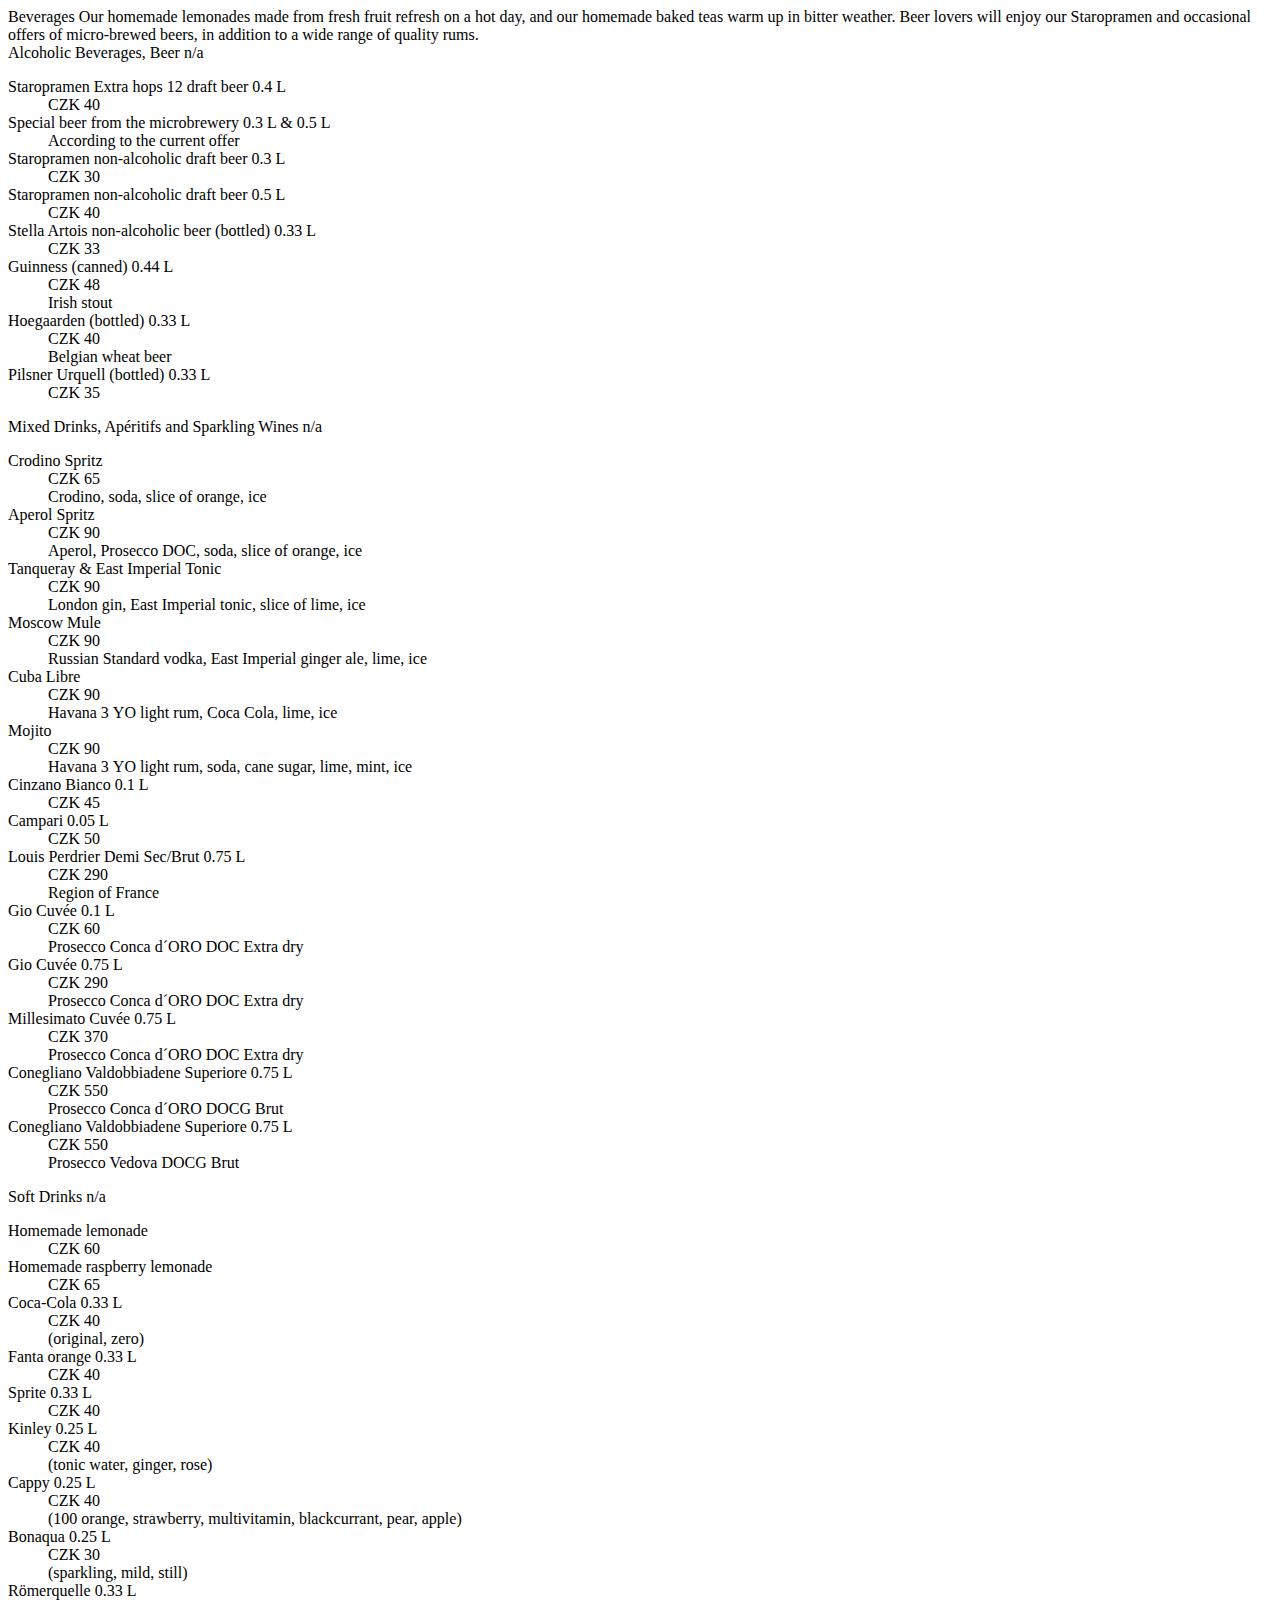
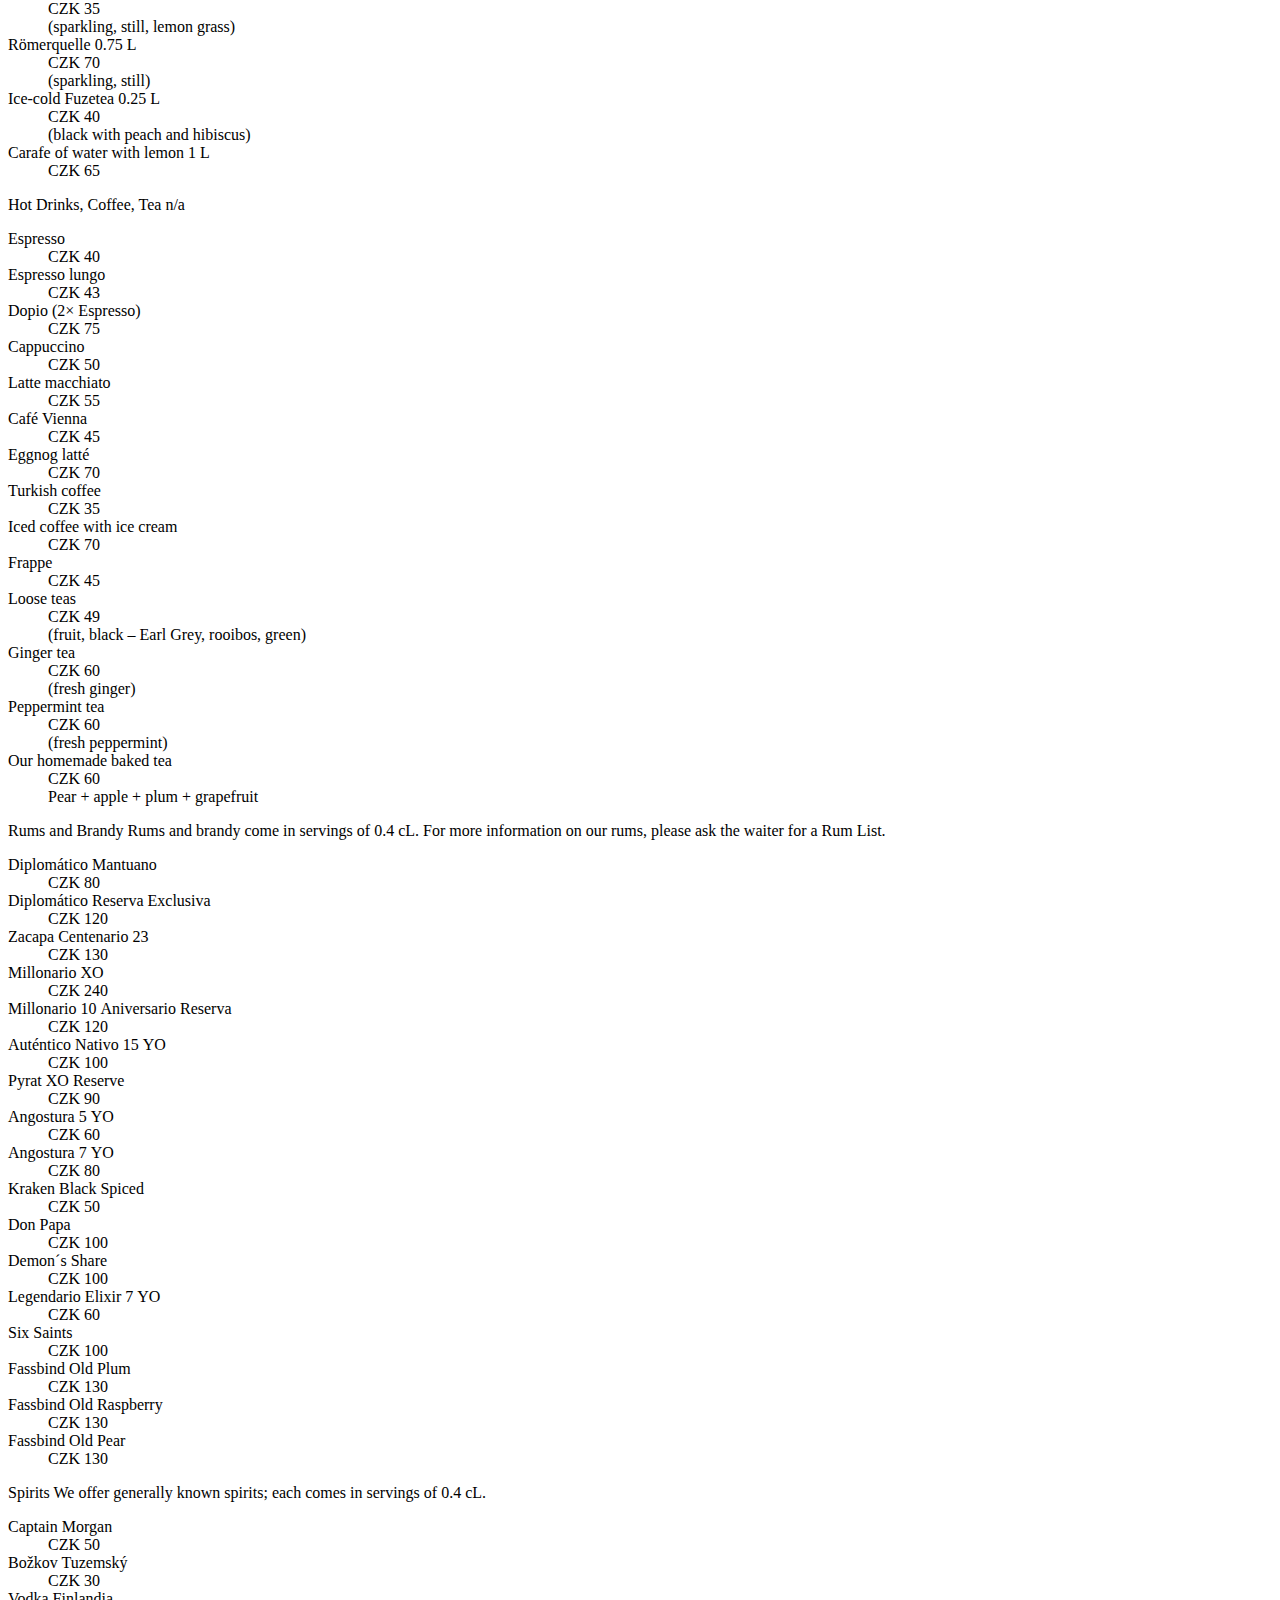
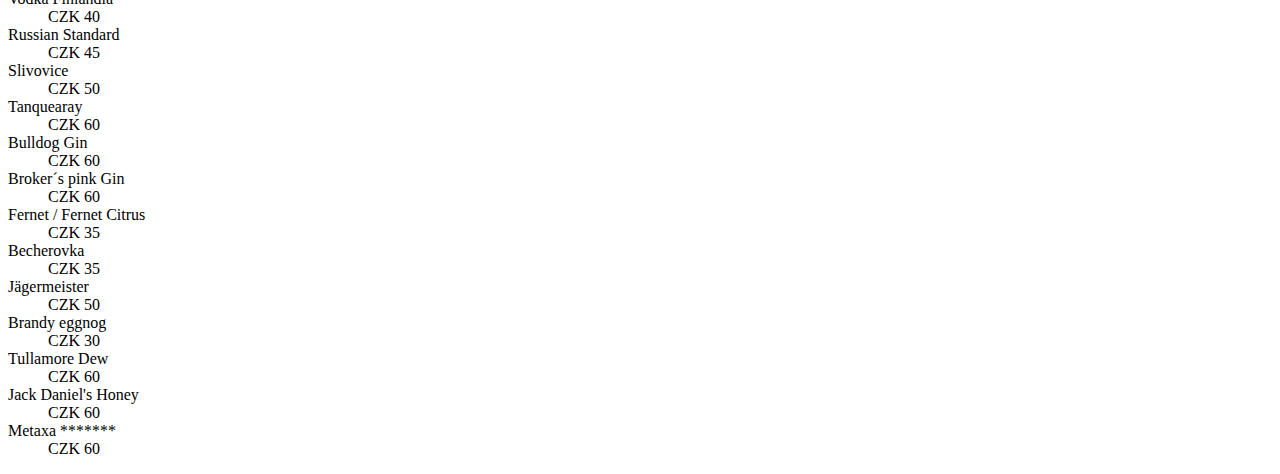
<file: napojovy_listek.html>
<?xml version="1.0" encoding="utf-8"?>
<body xml:lang="en" ns="https://en.steakgrill.cz">
  <h id="beverages" author="Internet Guru" ctime="2018-03-28" data-alternate-cs="https://www.steakgrill.cz/napojovy_listek">Beverages</h>
  <desc>Our homemade lemonades made from fresh fruit refresh on a hot day, and our homemade baked teas warm up in bitter weather. Beer lovers will enjoy our Staropramen and occasional offers of micro-brewed beers, in addition to a wide range of quality rums.</desc>
  <section class="contenttoc">
    <h id="alcoholic" title="Alcoholic Beverages, Beer…">Alcoholic Beverages, Beer</h>
    <desc>n/a</desc>
      <dl class="meal meal-oneline">
      <dt>Staropramen Extra hops 12&#160;draft beer <span>0.4&#160;L</span></dt>
      <dd class="price">CZK 40</dd>
      <dt>Special beer from the microbrewery <span>0.3&#160;L &amp; 0.5&#160;L</span></dt>
      <dd>According to the current offer</dd>
      <dt>Staropramen non-alcoholic draft beer <span>0.3&#160;L</span></dt>
      <dd class="price">CZK 30</dd>
      <dt>Staropramen non-alcoholic draft beer <span>0.5&#160;L</span></dt>
      <dd class="price">CZK 40</dd>
      <dt>Stella Artois non-alcoholic beer (bottled) <span>0.33&#160;L</span></dt>
      <dd class="price">CZK 33</dd>
      <dt>Guinness (canned) <span>0.44&#160;L</span></dt>
      <dd class="price">CZK 48</dd>
      <dd>Irish stout</dd>
      <dt>Hoegaarden (bottled) <span>0.33&#160;L</span></dt>
      <dd class="price">CZK 40</dd>
      <dd>Belgian wheat beer</dd>
      <dt>Pilsner Urquell (bottled) <span>0.33&#160;L</span></dt>
      <dd class="price">CZK 35</dd>
    </dl>
    <dl><dt/><dd/></dl>
    
    <h id="mixed" class="break" title="Mixed Drinks, Apéritifs and Sparkling Wines…">Mixed Drinks, Apéritifs and Sparkling Wines</h>
    <desc>n/a</desc>
    <dl class="meal meal-oneline">
      <dt>Crodino Spritz</dt>
      <dd class="price">CZK 65</dd>
      <dd>Crodino, soda, slice of orange, ice</dd>
      <dt>Aperol Spritz</dt>
      <dd class="price">CZK 90</dd>
      <dd>Aperol, Prosecco DOC, soda, slice of orange, ice</dd>
      <dt>Tanqueray &amp; East Imperial Tonic</dt>
      <dd class="price">CZK 90</dd>
      <dd>London gin, East Imperial tonic, slice of lime, ice</dd>
      <dt>Moscow Mule</dt>
      <dd class="price">CZK 90</dd>
      <dd>Russian Standard vodka, East Imperial ginger ale, lime, ice</dd>
      <dt>Cuba Libre</dt>
      <dd class="price">CZK 90</dd>
      <dd>Havana 3&#160;YO light rum, Coca Cola, lime, ice</dd>
      <dt>Mojito</dt>
      <dd class="price">CZK 90</dd>
      <dd>Havana 3&#160;YO light rum, soda, cane sugar, lime, mint, ice</dd>
      <dt>Cinzano Bianco <span>0.1&#160;L</span></dt>
      <dd class="price">CZK 45</dd>
      <dt>Campari <span>0.05&#160;L</span></dt>
      <dd class="price">CZK 50</dd>
      <dt>Louis Perdrier Demi Sec/Brut <span>0.75&#160;L</span></dt>
      <dd class="price">CZK 290</dd>
      <dd>Region of France</dd>
      <dt>Gio Cuvée <span>0.1&#160;L</span></dt>
      <dd class="price">CZK 60</dd>      
      <dd>Prosecco Conca d´ORO <a var="definition-doc">DOC</a> Extra dry</dd>
      <dt>Gio Cuvée <span>0.75&#160;L</span></dt>
      <dd class="price">CZK 290</dd>      
      <dd>Prosecco Conca d´ORO <a var="definition-doc">DOC</a> Extra dry</dd>
      <dt>Millesimato Cuvée <span>0.75&#160;L</span></dt>
      <dd class="price">CZK 370</dd>      
      <dd>Prosecco Conca d´ORO <a var="definition-doc">DOC</a> Extra dry</dd>
      <dt>Conegliano Valdobbiadene Superiore <span>0.75&#160;L</span></dt>
      <dd class="price">CZK 550</dd>      
      <dd>Prosecco Conca d´ORO <a var="definition-docg">DOCG</a> Brut</dd>
      <dt>Conegliano Valdobbiadene Superiore <span>0.75&#160;L</span></dt>
      <dd class="price">CZK 550</dd>
      <dd>Prosecco Vedova <a var="definition-docg">DOCG</a> Brut</dd>
    </dl>
    <dl><dt/><dd/></dl>

    <h id="soft_drinks" class="break" title="Soft Drinks…">Soft Drinks</h>
    <desc>n/a</desc>
    <dl class="meal meal-oneline">
      <dt>Homemade lemonade</dt>
      <dd class="price">CZK 60</dd>
      <dt>Homemade raspberry lemonade</dt>
      <dd class="price">CZK 65</dd>
      <dt>Coca-Cola <span>0.33&#160;L</span></dt>
      <dd class="price">CZK 40</dd>
      <dd>(original, zero)</dd>
      <dt>Fanta orange <span>0.33&#160;L</span></dt>
      <dd class="price">CZK 40</dd>
      <dt>Sprite <span>0.33&#160;L</span></dt>
      <dd class="price">CZK 40</dd>
      <dt>Kinley <span>0.25&#160;L</span></dt>
      <dd class="price">CZK 40</dd>
      <dd>(tonic water, ginger, rose)</dd>
      <dt>Cappy <span>0.25&#160;L</span></dt>
      <dd class="price">CZK 40</dd>
      <dd>(100&#160;orange, strawberry, multivitamin, blackcurrant, pear, apple)</dd>
      <dt>Bonaqua <span>0.25&#160;L</span></dt>
      <dd class="price">CZK 30</dd>
      <dd>(sparkling, mild, still)</dd>
<!--       <dt>Red Bull <span>0.25&#160;L</span></dt> -->
<!--       <dd class="price">CZK 60</dd> -->
      <dt>Römerquelle <span>0.33&#160;L</span></dt>
      <dd class="price">CZK 35</dd>
      <dd>(sparkling, still, lemon grass)</dd>
      <dt>Römerquelle <span>0.75&#160;L</span></dt>
      <dd class="price">CZK 70</dd>
      <dd>(sparkling, still)</dd>
      <dt>Ice-cold Fuzetea <span>0.25&#160;L</span></dt>
      <dd class="price">CZK 40</dd>
      <dd>(black with peach and hibiscus)</dd>
      <dt>Carafe of water with lemon <span>1&#160;L</span></dt>
      <dd class="price">CZK 65</dd>
    </dl>

    <h id="hot_drinks" class="break" title="Hot Drinks, Coffee, Tea…">Hot Drinks, Coffee, Tea</h>
    <desc>n/a</desc>
    <dl class="meal meal-oneline">
      <dt>Espresso</dt>
      <dd class="price">CZK 40</dd>
      <dt>Espresso lungo</dt>
      <dd class="price">CZK 43</dd>
      <dt>Dopio (2× Espresso)</dt>
      <dd class="price">CZK 75</dd>
      <dt>Cappuccino</dt>
      <dd class="price">CZK 50</dd>
      <dt>Latte macchiato</dt>
      <dd class="price">CZK 55</dd>
      <dt>Café Vienna</dt>
      <dd class="price">CZK 45</dd>
      <dt>Eggnog latté</dt>
      <dd class="price">CZK 70</dd>
      <dt>Turkish coffee</dt>
      <dd class="price">CZK 35</dd>
      <dt>Iced coffee with ice cream</dt>
      <dd class="price">CZK 70</dd>
      <dt>Frappe</dt>
      <dd class="price">CZK 45</dd>
      <dt>Loose teas</dt>
      <dd class="price">CZK 49</dd>
      <dd>(fruit, black – Earl Grey, rooibos, green)</dd>
      <dt>Ginger tea</dt>
      <dd class="price">CZK 60</dd>
      <dd>(fresh ginger)</dd>
      <dt>Peppermint tea</dt>
      <dd class="price">CZK 60</dd>
      <dd>(fresh peppermint)</dd>
      <dt>Our homemade baked tea</dt>
      <dd class="price">CZK 60</dd>
      <dd>Pear + apple + plum + grapefruit</dd>
    </dl>

    <h id="rums" class="break">Rums and Brandy</h>
    <desc>Rums and brandy come in servings of 0.4&#160;cL. For more information on our rums, please ask the waiter for a Rum List.</desc>
    <dl class="meal meal-oneline">
      <dt>Diplomático Mantuano</dt>
      <dd class="price">CZK 80</dd>
      <dt>Diplomático Reserva Exclusiva</dt>
      <dd class="price">CZK 120</dd>
      <dt>Zacapa Centenario 23</dt>
      <dd class="price">CZK 130</dd>
      <dt>Millonario XO</dt>
      <dd class="price">CZK 240</dd>
      <dt>Millonario 10&#160;Aniversario Reserva</dt>
      <dd class="price">CZK 120</dd>
      <dt>Auténtico Nativo 15&#160;YO</dt>
      <dd class="price">CZK 100</dd>
      <dt>Pyrat XO Reserve</dt>
      <dd class="price">CZK 90</dd>
      <dt>Angostura 5&#160;YO</dt>
      <dd class="price">CZK 60</dd>
      <dt>Angostura 7&#160;YO</dt>
      <dd class="price">CZK 80</dd>
      <dt>Kraken Black Spiced</dt>
      <dd class="price">CZK 50</dd>
      <dt>Don Papa</dt>
      <dd class="price">CZK 100</dd>
      <dt>Demon´s Share </dt>
      <dd class="price">CZK 100</dd>  
      <dt>Legendario Elixir 7&#160;YO</dt>
      <dd class="price">CZK 60</dd>
      <dt>Six Saints</dt>
      <dd class="price">CZK 100</dd>
      <dt>Fassbind Old Plum</dt>
      <dd class="price">CZK 130</dd>
      <dt>Fassbind Old Raspberry</dt>
      <dd class="price">CZK 130</dd>
      <dt>Fassbind Old Pear</dt>
      <dd class="price">CZK 130</dd>
    </dl>

    <h id="spirits" class="break" title="Spirits">Spirits</h>
    <desc>We offer generally known spirits; each comes in servings of 0.4&#160;cL.</desc>
    <dl class="meal meal-oneline">
      <dt>Captain Morgan</dt>
      <dd class="price">CZK 50</dd>
      <dt>Božkov Tuzemský</dt>
      <dd class="price">CZK 30</dd>
      <dt>Vodka Finlandia</dt>
      <dd class="price">CZK 40</dd>
      <dt>Russian Standard</dt>
      <dd class="price">CZK 45</dd>
      <dt>Slivovice</dt>
      <dd class="price">CZK 50</dd>
      <dt>Tanquearay</dt>
      <dd class="price">CZK 60</dd>
      <dt>Bulldog Gin</dt>
      <dd class="price">CZK 60</dd>
      <dt>Broker´s pink Gin</dt>
      <dd class="price">CZK 60</dd>
      <dt>Fernet / Fernet Citrus</dt>
      <dd class="price">CZK 35</dd>
      <dt>Becherovka</dt>
      <dd class="price">CZK 35</dd>
      <dt>Jägermeister</dt>
      <dd class="price">CZK 50</dd>
      <dt>Brandy eggnog</dt>
      <dd class="price">CZK 30</dd>
      <dt>Tullamore Dew</dt>
      <dd class="price">CZK 60</dd>
      <dt>Jack Daniel's Honey</dt>
      <dd class="price">CZK 60</dd>
      <dt>Metaxa *******</dt>
      <dd class="price">CZK 60</dd>
    </dl>
  </section>
</body>
</file>
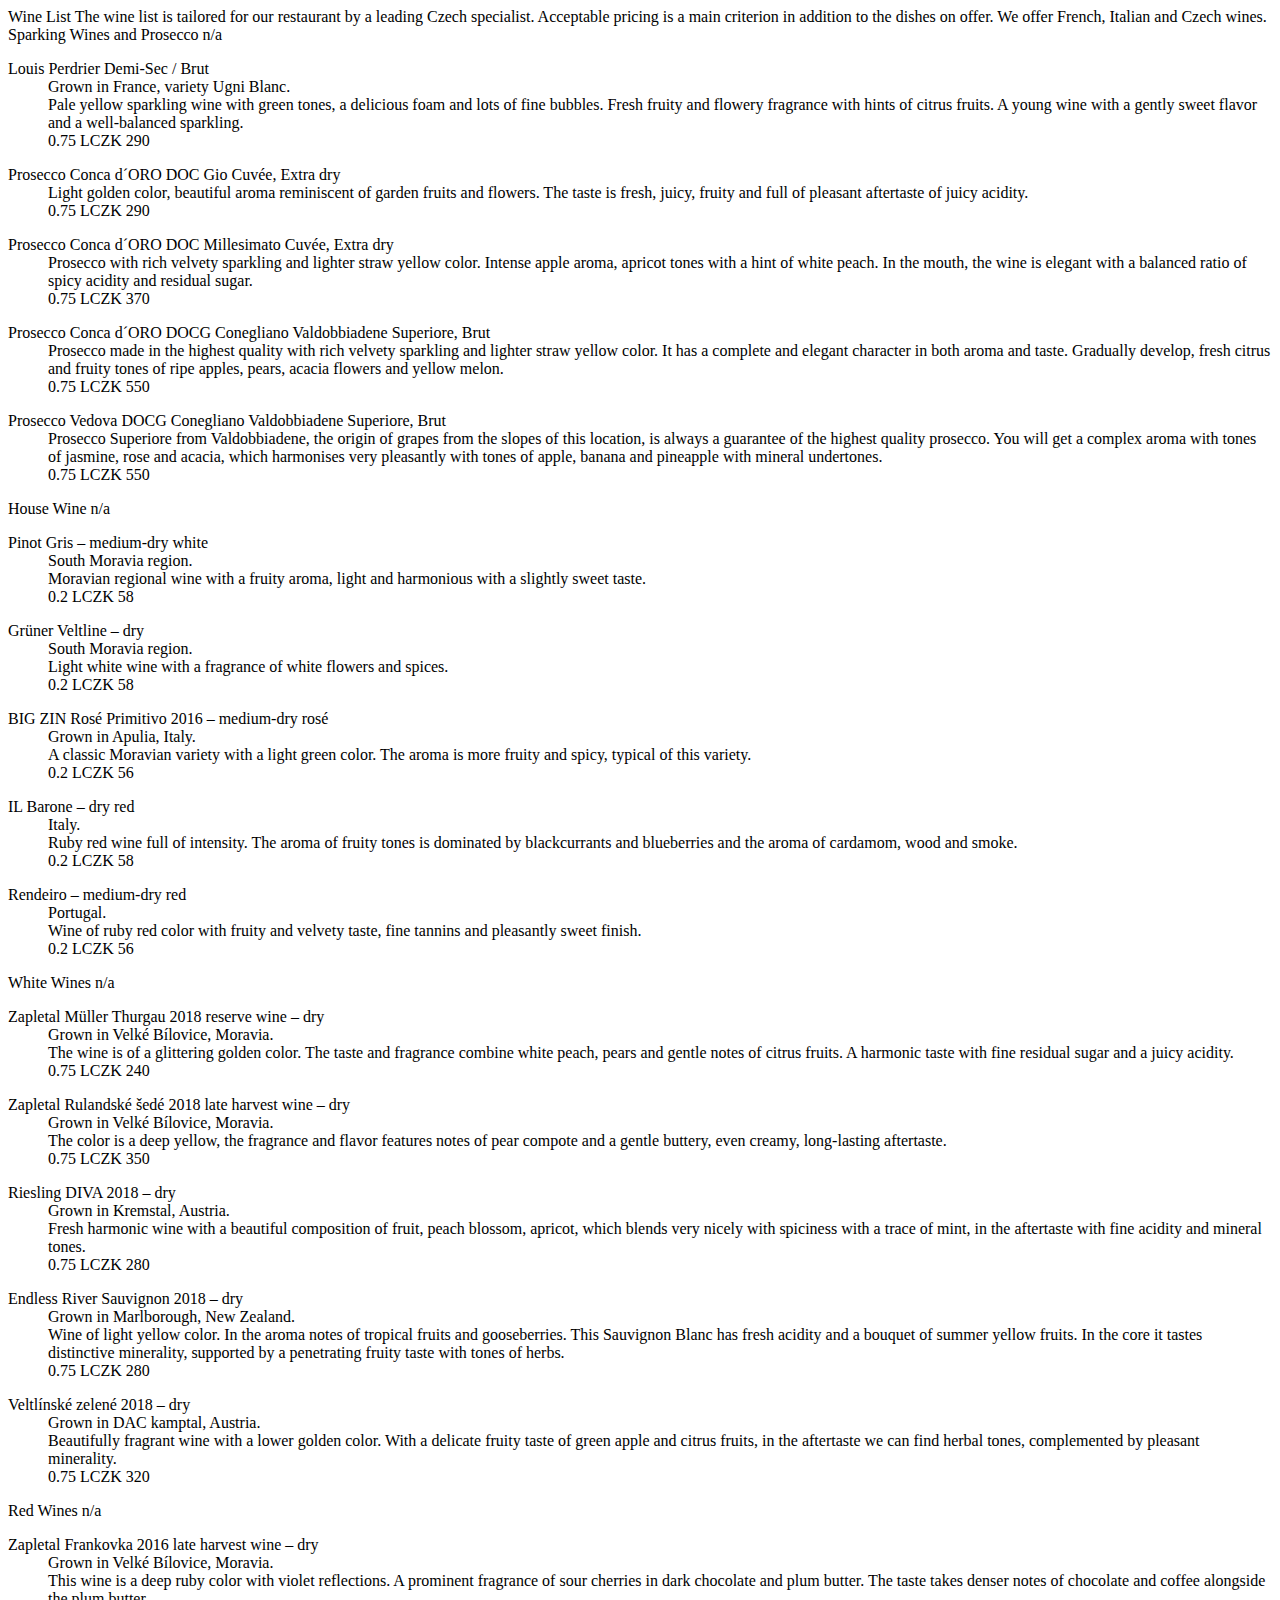
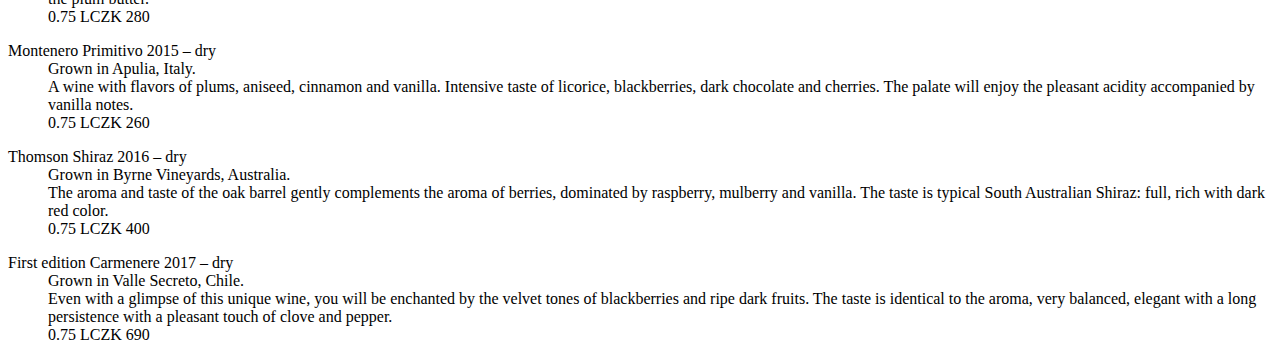
<file: vinny_listek.html>
<?xml version="1.0" encoding="utf-8"?>
<body xml:lang="en" ns="https://en.steakgrill.cz">
  <h id="wine_list" author="Internet Guru" ctime="2018-03-28" data-alternate-cs="https://www.steakgrill.cz/vinny_listek">Wine List</h>
  <desc class="description noprint">The wine list is tailored for our restaurant by a leading Czech specialist. Acceptable pricing is a main criterion in addition to the dishes on offer. We offer French, Italian and Czech wines.</desc>
  <section class="contenttoc">
    <h id="sparkling_wines_and_prosecco" title="Sparking Wines and Prosecco…">Sparking Wines and Prosecco</h>
    <desc>n/a</desc>
    <dl class="meal">
      <dt>Louis Perdrier Demi-Sec / Brut</dt>
      <dd>Grown in France, variety Ugni Blanc.</dd>
      <dd>Pale yellow sparkling wine with green tones, a delicious foam and lots of fine bubbles. Fresh fruity and flowery fragrance with hints of citrus fruits. A young wine with a gently sweet flavor and a well-balanced sparkling.</dd>
      <dd class="price"><span><span>0.75&#160;L</span><span>CZK 290</span></span></dd>
    </dl>
  
    <dl class="meal">
      <dt>Prosecco Conca d´ORO <a var="definition-doc">DOC</a> Gio Cuvée, Extra dry</dt>
      <dd>Light golden color, beautiful aroma reminiscent of garden fruits and flowers. The taste is fresh, juicy, fruity and full of pleasant aftertaste of juicy acidity.</dd>
      <dd class="price">
        <span><span>0.75&#160;L</span><span>CZK 290</span></span>
      </dd>
    </dl>

    <dl class="meal">
      <dt>Prosecco Conca d´ORO <a var="definition-doc">DOC</a> Millesimato Cuvée, Extra dry</dt>
      <dd>Prosecco with rich velvety sparkling and lighter straw yellow color. Intense apple aroma, apricot tones with a hint of white peach. In the mouth, the wine is elegant with a balanced ratio of spicy acidity and residual sugar.</dd>
      <dd class="price">
        <span><span>0.75&#160;L</span><span>CZK 370</span></span>
      </dd>
    </dl>

    <dl class="meal">
      <dt>Prosecco Conca d´ORO <a var="definition-docg">DOCG</a> Conegliano Valdobbiadene Superiore, Brut</dt>
      <dd>Prosecco made in the highest quality with rich velvety sparkling and lighter straw yellow color. It has a complete and elegant character in both aroma and taste. Gradually develop, fresh citrus and fruity tones of ripe apples, pears, acacia flowers and yellow melon.</dd>
      <dd class="price multiple">
        <span><span>0.75&#160;L</span><span>CZK 550</span></span>
      </dd>
    </dl>
    <dl class="meal">
      <dt>Prosecco Vedova <a var="definition-docg">DOCG</a> Conegliano Valdobbiadene Superiore, Brut</dt>
      <dd>Prosecco Superiore from Valdobbiadene, the origin of grapes from the slopes of this location, is always a guarantee of the highest quality prosecco. You will get a complex aroma with tones of jasmine, rose and acacia, which harmonises very pleasantly with tones of apple, banana and pineapple with mineral undertones.</dd>
      <dd class="price multiple">
        <span><span>0.75&#160;L</span><span>CZK 550</span></span>
      </dd>
    </dl>

    <h id="house_wine" class="break" title="House Wine…">House Wine</h>
    <desc>n/a</desc>
    <dl class="meal">
      <dt>Pinot Gris – medium-dry white</dt>
      <dd>South Moravia region.</dd>
      <dd>Moravian regional wine with a fruity aroma, light and harmonious with a slightly sweet taste.</dd>
      <dd class="price"><span><span>0.2&#160;L</span><span>CZK 58</span></span></dd>
    </dl>
    <dl class="meal">
      <dt>Grüner Veltline – dry</dt>
      <dd>South Moravia region.</dd>
      <dd>Light white wine with a fragrance of white flowers and spices.</dd>
      <dd class="price"><span><span>0.2&#160;L</span><span>CZK 58</span></span></dd>
    </dl>
    <dl class="meal">
      <dt>BIG ZIN Rosé Primitivo 2016 – medium-dry rosé</dt>
      <dd>Grown in Apulia, Italy.</dd>
      <dd>A classic Moravian variety with a light green color. The aroma is more fruity and spicy, typical of this variety.</dd>
      <dd class="price"><span><span>0.2&#160;L</span><span>CZK 56</span></span></dd>
    </dl>
    <dl class="meal">
      <dt>IL Barone – dry red</dt>
      <dd>Italy.</dd>
      <dd>Ruby red wine full of intensity. The aroma of fruity tones is dominated by blackcurrants and blueberries and the aroma of cardamom, wood and smoke.</dd>
      <dd class="price">
        <span><span>0.2&#160;L</span><span>CZK 58</span></span>
      </dd>
    </dl>
    <dl class="meal">
      <dt>Rendeiro – medium-dry red</dt>
      <dd>Portugal.</dd>
      <dd>Wine of ruby red color with fruity and velvety taste, fine tannins and pleasantly sweet finish.</dd>
      <dd class="price">
        <span><span>0.2&#160;L</span><span>CZK 56</span></span>
      </dd>
    </dl>

    <h id="white_wines" class="break" title="White Wines…">White Wines</h>
    <desc>n/a</desc>

    <dl class="meal">
      <dt>Zapletal Müller Thurgau 2018&#160;reserve wine – dry</dt>
      <dd>Grown in Velké Bílovice, Moravia.</dd>
      <dd>The wine is of a glittering golden color. The taste and fragrance combine white peach, pears and gentle notes of citrus fruits. A harmonic taste with fine residual sugar and a juicy acidity.</dd>
      <dd class="price"><span><span>0.75&#160;L</span><span>CZK 240</span></span></dd>
    </dl>

    <dl class="meal">
      <dt>Zapletal Rulandské šedé 2018&#160;late harvest wine – dry</dt>
      <dd>Grown in Velké Bílovice, Moravia.</dd>
      <dd>The color is a deep yellow, the fragrance and flavor features notes of pear compote and a gentle buttery, even creamy, long-lasting aftertaste.</dd>
      <dd class="price"><span><span>0.75&#160;L</span><span>CZK 350</span></span></dd>
    </dl>

    <dl class="meal">
      <dt>Riesling DIVA 2018 – dry</dt>
      <dd>Grown in Kremstal, Austria.</dd>
      <dd>Fresh harmonic wine with a beautiful composition of fruit, peach blossom, apricot, which blends very nicely with spiciness with a trace of mint, in the aftertaste with fine acidity and mineral tones.</dd>
      <dd class="price">
        <span><span>0.75&#160;L</span><span>CZK 280</span></span>
      </dd>
    </dl>

    <dl class="meal">
      <dt>Endless River Sauvignon 2018 – dry</dt>
      <dd>Grown in Marlborough, New Zealand.</dd>
      <dd>Wine of light yellow color. In the aroma notes of tropical fruits and gooseberries. This Sauvignon Blanc has fresh acidity and a bouquet of summer yellow fruits. In the core it tastes distinctive minerality, supported by a penetrating fruity taste with tones of herbs.</dd>
      <dd class="price">
        <span><span>0.75&#160;L</span><span>CZK 280</span></span>
      </dd>
    </dl>

    <dl class="meal">
      <dt>Veltlínské zelené 2018 – dry</dt>
      <dd>Grown in DAC kamptal, Austria.</dd>
      <dd>Beautifully fragrant wine with a lower golden color. With a delicate fruity taste of green apple and citrus fruits, in the aftertaste we can find herbal tones, complemented by pleasant minerality.</dd>
      <dd class="price">
        <span><span>0.75&#160;L</span><span>CZK 320</span></span>
      </dd>
    </dl>

    <h id="red_wines" class="break" title="Red Wines…">Red Wines</h>
    <desc>n/a</desc>

    <dl class="meal">
      <dt>Zapletal Frankovka 2016&#160;late harvest wine – dry</dt>
      <dd>Grown in Velké Bílovice, Moravia.</dd>
      <dd>This wine is a deep ruby color with violet reflections. A prominent fragrance of sour cherries in dark chocolate and plum butter. The taste takes denser notes of chocolate and coffee alongside the plum butter.</dd>
      <dd class="price"><span><span>0.75&#160;L</span><span>CZK 280</span></span></dd>
    </dl>

    <dl class="meal">
      <dt>Montenero Primitivo 2015 – dry</dt>
      <dd>Grown in Apulia, Italy.</dd>
      <dd>A wine with flavors of plums, aniseed, cinnamon and vanilla. Intensive taste of licorice, blackberries, dark chocolate and cherries. The palate will enjoy the pleasant acidity accompanied by vanilla notes.</dd>
      <dd class="price"><span><span>0.75&#160;L</span><span>CZK 260</span></span></dd>
    </dl>

    <dl class="meal">
      <dt>Thomson Shiraz 2016 – dry</dt>
      <dd>Grown in Byrne Vineyards, Australia.</dd>
      <dd>The aroma and taste of the oak barrel gently complements the aroma of berries, dominated by raspberry, mulberry and vanilla. The taste is typical South Australian Shiraz: full, rich with dark red color.</dd>
      <dd class="price">
        <span><span>0.75&#160;L</span><span>CZK 400</span></span>
      </dd>
    </dl>

    <dl class="meal">
      <dt>First edition Carmenere 2017 – dry</dt>
      <dd>Grown in Valle Secreto, Chile.</dd>
      <dd>Even with a glimpse of this unique wine, you will be enchanted by the velvet tones of blackberries and ripe dark fruits. The taste is identical to the aroma, very balanced, elegant with a long persistence with a pleasant touch of clove and pepper.</dd>
      <dd class="price">
        <span><span>0.75&#160;L</span><span>CZK 690</span></span>
      </dd>
    </dl>
  </section>
</body>
</file>
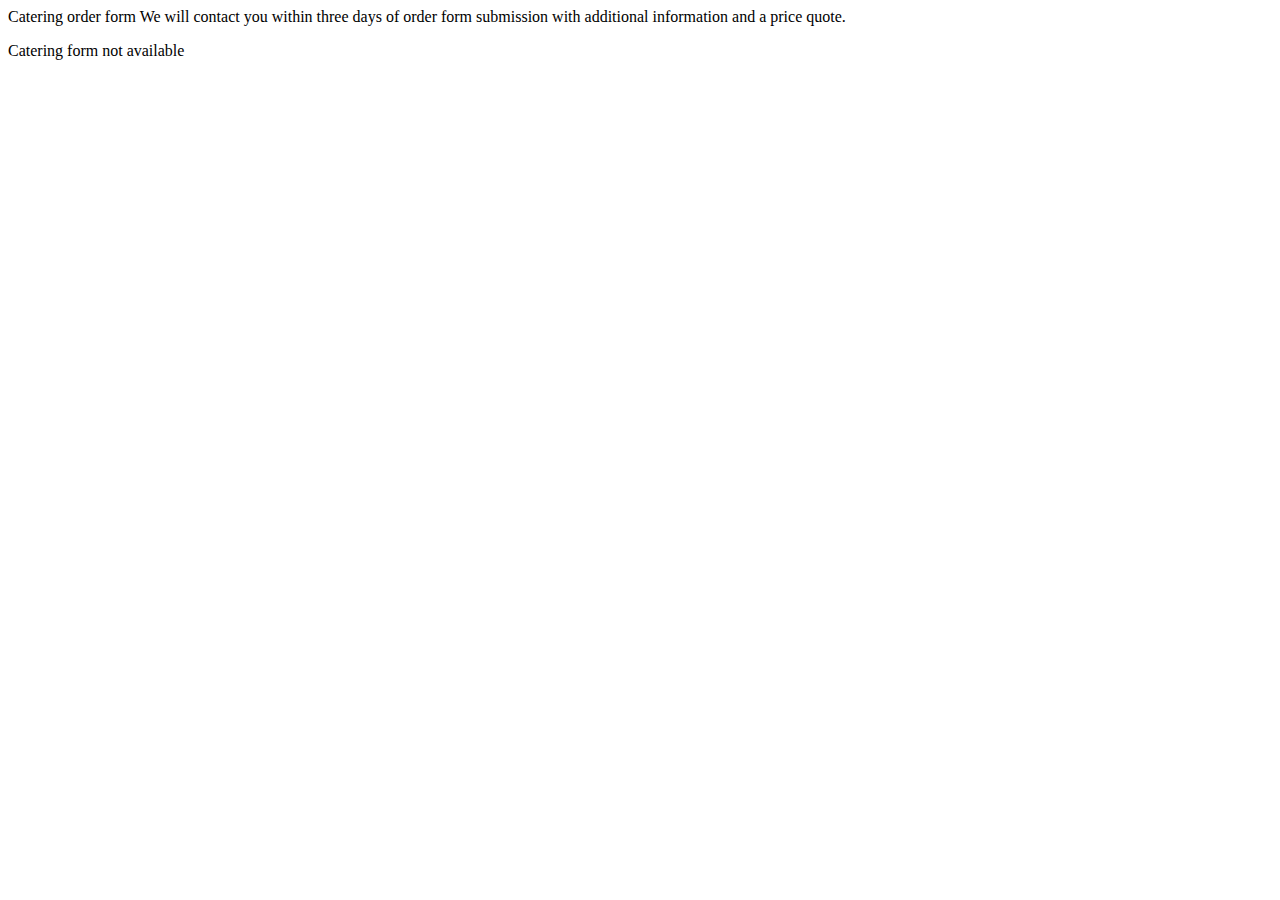
<file: plugins/Agregator/.catering.html>
<?xml version="1.0" encoding="utf-8"?>
<body xml:lang="en" ns="https://en.steakgrill.cz" data-alternate-cs="https://www.steakgrill.cz/catering">
  <h id="catering" author="InternetGuru" ctime="2018-02-20">Catering order form</h>
  <desc>We will contact you within three days of order form submission with additional information and a price quote.</desc>
  <p var="contactform-catering">Catering form not available</p>
</body>
</file>
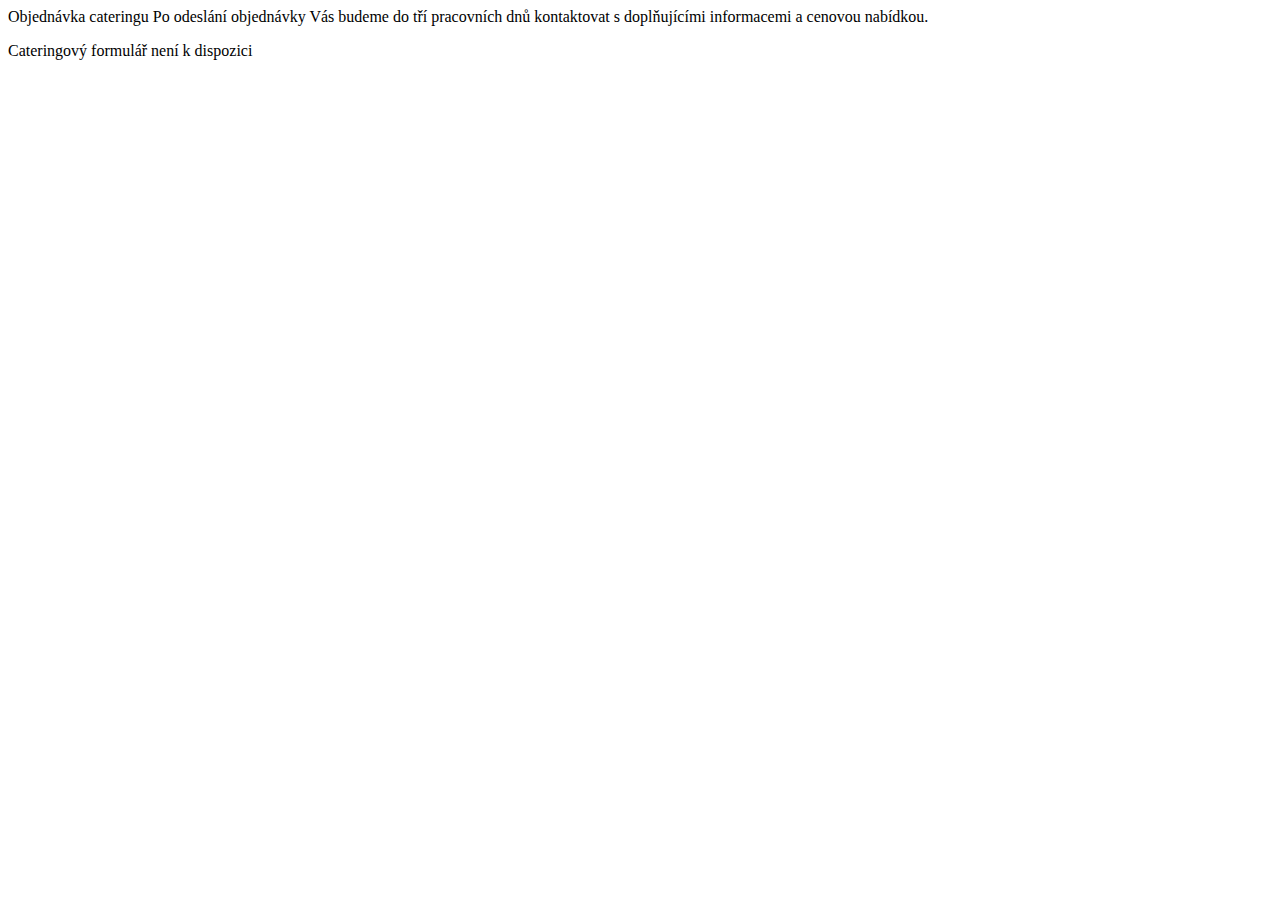
<file: plugins/Agregator/catering.html>
<?xml version="1.0" encoding="utf-8"?>
<body xml:lang="cs" ns="https://www.steakgrill.cz" class="catering" data-image="/files/preview/DSC_4879.jpg">
  <h id="catering" author="InternetGuru" ctime="2018-02-20">Objednávka cateringu</h>
  <desc>Po odeslání objednávky Vás budeme do tří pracovních dnů kontaktovat s doplňujícími informacemi a cenovou nabídkou.</desc>
  <p var="contactform-catering">Cateringový formulář není k dispozici</p>
</body>
</file>
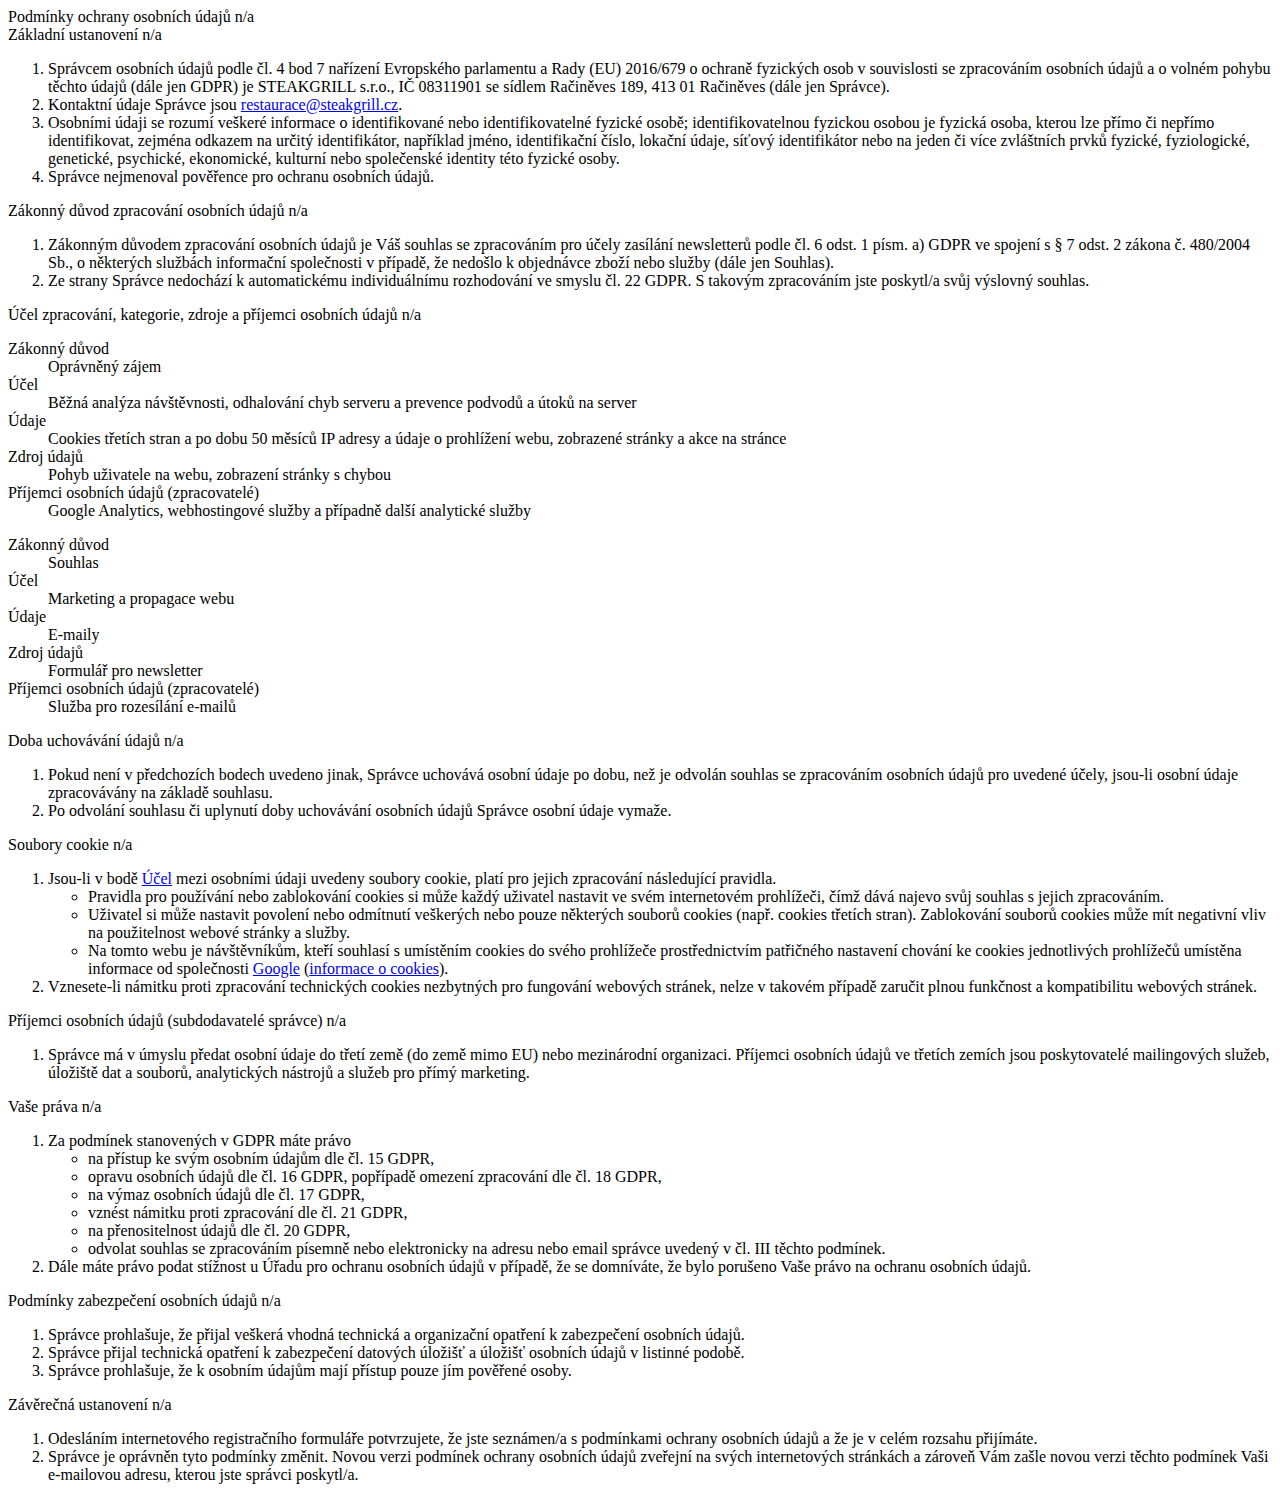
<file: plugins/Agregator/gdpr.html>
<?xml version="1.0" encoding="utf-8"?>
<body xml:lang="cs" ns="https://www.steakgrill.cz">
  <h id="gdpr" short="Ochrana soukromí" author="Internet Guru" ctime="2019-11-19">Podmínky ochrany osobních údajů</h>
  <desc>n/a</desc>
  <section class="nobalance">
    <h id="zakladni" short="Základní">Základní ustanovení</h>
    <desc>n/a</desc>
    <ol>
      <li>Správcem osobních údajů podle čl. 4 bod 7 nařízení Evropského parlamentu a Rady (EU) 2016/679 o ochraně fyzických osob v souvislosti se zpracováním osobních údajů a o volném pohybu těchto údajů (dále jen GDPR) je STEAKGRILL s.r.o., IČ 08311901 se sídlem Račiněves 189, 413 01 Račiněves (dále jen Správce).</li>
      <li>Kontaktní údaje Správce jsou <a href="mailto:restaurace@steakgrill.cz">restaurace@steakgrill.cz</a>.</li>
      <li>Osobními údaji se rozumí veškeré informace o identifikované nebo identifikovatelné fyzické osobě; identifikovatelnou fyzickou osobou je fyzická osoba, kterou lze přímo či nepřímo identifikovat, zejména odkazem na určitý identifikátor, například jméno, identifikační číslo, lokační údaje, síťový identifikátor nebo na jeden či více zvláštních prvků fyzické, fyziologické, genetické, psychické, ekonomické, kulturní nebo společenské identity této fyzické osoby.</li>
      <li>Správce nejmenoval pověřence pro ochranu osobních údajů.</li>
    </ol>
    <h id="duvod" short="Důvod">Zákonný důvod zpracování osobních údajů</h>
    <desc>n/a</desc>
    <ol>
      <li>Zákonným důvodem zpracování osobních údajů je Váš souhlas se zpracováním pro účely zasílání newsletterů podle čl. 6 odst. 1 písm. a) GDPR ve spojení s § 7 odst. 2 zákona č. 480/2004 Sb., o některých službách informační společnosti v případě, že nedošlo k objednávce zboží nebo služby (dále jen Souhlas).</li>
      <li>Ze strany Správce nedochází k automatickému individuálnímu rozhodování ve smyslu čl. 22 GDPR. S takovým zpracováním jste poskytl/a svůj výslovný souhlas.</li>
    </ol>
    <h id="ucel" short="Účel">Účel zpracování, kategorie, zdroje a příjemci osobních údajů</h>
    <desc>n/a</desc>
    <dl>
      <dt>Zákonný důvod</dt>
      <dd>Oprávněný zájem</dd>
      <dt>Účel</dt>
      <dd>Běžná analýza návštěvnosti, odhalování chyb serveru a prevence podvodů a útoků na server</dd>
      <dt>Údaje</dt>
      <dd>Cookies třetích stran a po dobu 50 měsíců IP adresy a údaje o prohlížení webu, zobrazené stránky a akce na stránce</dd>
      <dt>Zdroj údajů</dt>
      <dd>Pohyb uživatele na webu, zobrazení stránky s chybou</dd>
      <dt>Příjemci osobních údajů (zpracovatelé)</dt>
      <dd>Google Analytics, webhostingové služby a případně další analytické služby</dd>
    </dl>
    <dl>
      <dt>Zákonný důvod</dt>
      <dd>Souhlas</dd>
      <dt>Účel</dt>
      <dd>Marketing a propagace webu</dd>
      <dt>Údaje</dt>
      <dd>E-maily</dd>
      <dt>Zdroj údajů</dt>
      <dd>Formulář pro newsletter</dd>
      <dt>Příjemci osobních údajů (zpracovatelé)</dt>
      <dd>Služba pro rozesílání e-mailů</dd>
    </dl>
    <h id="doba" short="Doba">Doba uchovávání údajů</h>
    <desc>n/a</desc>
    <ol>
      <li>Pokud není v předchozích bodech uvedeno jinak, Správce uchovává osobní údaje po dobu, než je odvolán souhlas se zpracováním osobních údajů pro uvedené účely, jsou-li osobní údaje zpracovávány na základě souhlasu.</li>
      <li>Po odvolání souhlasu či uplynutí doby uchovávání osobních údajů Správce osobní údaje vymaže.</li>
    </ol>
    <h id="cookies" short="Cookies">Soubory cookie</h>
    <desc>n/a</desc>
    <ol>
      <li>Jsou-li v bodě <a href="#ucel">Účel</a> mezi osobními údaji uvedeny soubory cookie, platí pro jejich zpracování následující pravidla.<ul>
        <li>Pravidla pro používání nebo zablokování cookies si může každý uživatel nastavit ve svém internetovém prohlížeči, čímž dává najevo svůj souhlas s jejich zpracováním.</li>
        <li>Uživatel si může nastavit povolení nebo odmítnutí veškerých nebo pouze některých souborů cookies (např. cookies třetích stran). Zablokování souborů cookies může mít negativní vliv na použitelnost webové stránky a služby.</li>
        <li>Na tomto webu je návštěvníkům, kteří souhlasí s umístěním cookies do svého prohlížeče prostřednictvím patřičného nastavení chování ke cookies jednotlivých prohlížečů umístěna informace od společnosti <a href="https://policies.google.com/privacy?hl=cs" title="Zásady ochrany osobních údajů Google">Google</a> (<a href="https://policies.google.com/technologies/cookies?hl=cs" title="Jak Google využívá soubory cookie">informace o cookies</a>).</li>
        </ul></li>
      <li>Vznesete-li námitku proti zpracování technických cookies nezbytných pro fungování webových stránek, nelze v takovém případě zaručit plnou funkčnost a kompatibilitu webových stránek.</li>
    </ol>
    <h id="prijemci" short="Příjemci">Příjemci osobních údajů (subdodavatelé správce)</h>
    <desc>n/a</desc>
    <ol>
      <li>Správce má v úmyslu předat osobní údaje do třetí země (do země mimo EU) nebo mezinárodní organizaci. Příjemci osobních údajů ve třetích zemích jsou poskytovatelé mailingových služeb, úložiště dat a souborů, analytických nástrojů a služeb pro přímý marketing.</li>
    </ol>
    <h id="prava" short="Práva">Vaše práva</h>
    <desc>n/a</desc>
    <ol>
      <li>Za podmínek stanovených v GDPR máte právo<ul>
        <li>na přístup ke svým osobním údajům dle čl. 15 GDPR,</li>
        <li>opravu osobních údajů dle čl. 16 GDPR, popřípadě omezení zpracování dle čl. 18 GDPR,</li>
        <li>na výmaz osobních údajů dle čl. 17 GDPR,</li>
        <li>vznést námitku proti zpracování dle čl. 21 GDPR,</li>
        <li>na přenositelnost údajů dle čl. 20 GDPR,</li>
        <li>odvolat souhlas se zpracováním písemně nebo elektronicky na adresu nebo email správce uvedený v čl. III těchto podmínek.</li>
        </ul></li>
      <li>Dále máte právo podat stížnost u Úřadu pro ochranu osobních údajů v případě, že se domníváte, že bylo porušeno Vaše právo na ochranu osobních údajů.</li>
    </ol>
    <h id="zabezpeceni" short="Zabezpečení">Podmínky zabezpečení osobních údajů</h>
    <desc>n/a</desc>
    <ol>
      <li>Správce prohlašuje, že přijal veškerá vhodná technická a organizační opatření k zabezpečení osobních údajů.</li>
      <li>Správce přijal technická opatření k zabezpečení datových úložišť a úložišť osobních údajů v listinné podobě.</li>
      <li>Správce prohlašuje, že k osobním údajům mají přístup pouze jím pověřené osoby.</li>
    </ol>
    <h id="zaverecna" short="Závěrečná">Závěrečná ustanovení</h>
    <desc>n/a</desc>
    <ol>
      <li>Odesláním internetového registračního formuláře potvrzujete, že jste seznámen/a s podmínkami ochrany osobních údajů a že je v celém rozsahu přijímáte.</li>
      <li>Správce je oprávněn tyto podmínky změnit. Novou verzi podmínek ochrany osobních údajů zveřejní na svých internetových stránkách a zároveň Vám zašle novou verzi těchto podmínek Vaši e-mailovou adresu, kterou jste správci poskytl/a.</li>
    </ol>
  </section>
</body>
</file>
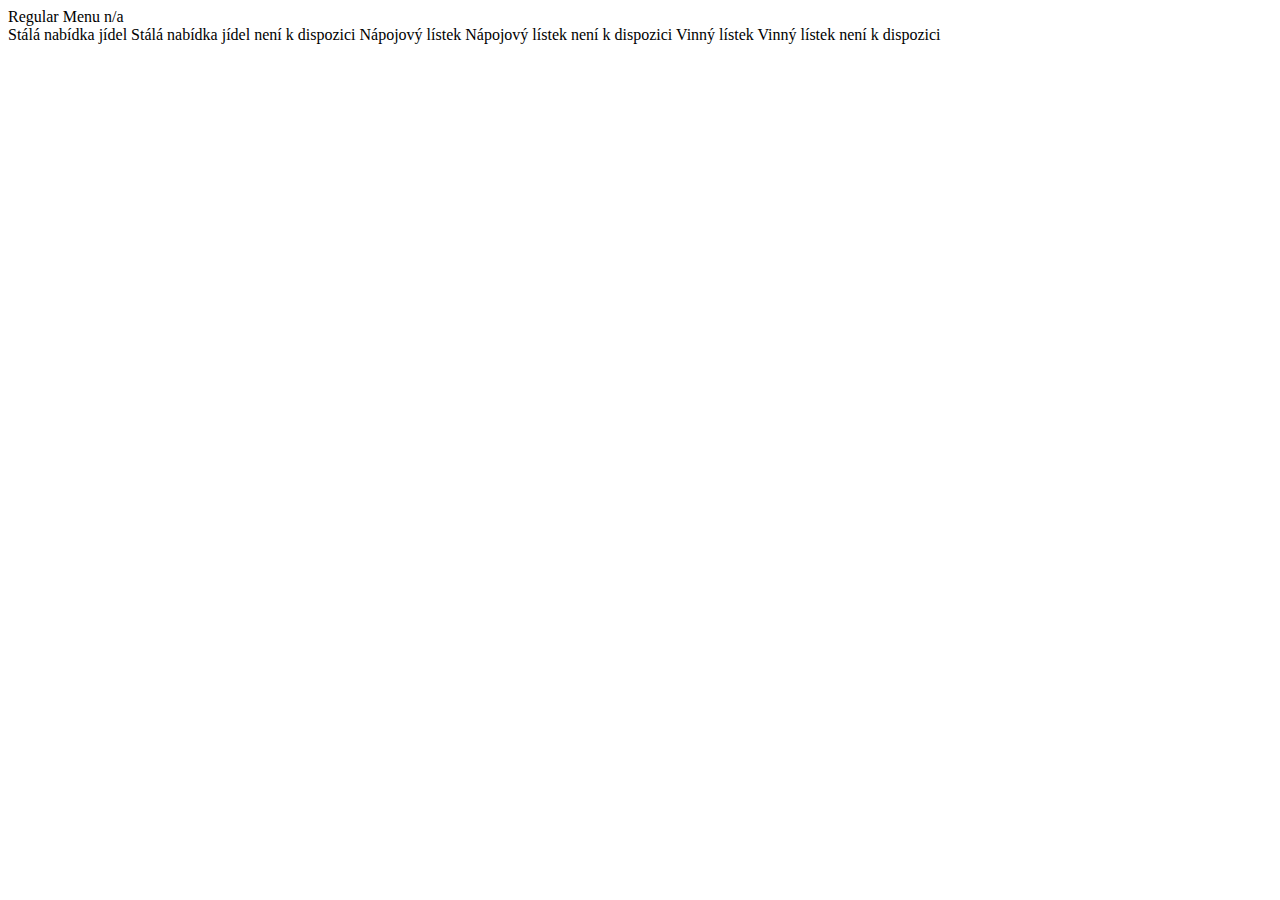
<file: plugins/Agregator/tisk.html>
<?xml version="1.0" encoding="utf-8"?>
<body xml:lang="cs" ns="https://en.steakgrill.cz">
  <h id="regular_menu_print" author="Internet Guru" ctime="2021-01-11">Regular Menu</h>
  <desc>n/a</desc>
  <section>
    <h id="regular_menu" src="../../stala_nabidka.html">Stálá nabídka jídel</h>
    <desc>Stálá nabídka jídel není k dispozici</desc>
    <h id="beverages" src="../../napojovy_listek.html">Nápojový lístek</h>
    <desc>Nápojový lístek není k dispozici</desc>
    <h id="wine_list" src="../../vinny_listek.html">Vinný lístek</h>
    <desc>Vinný lístek není k dispozici</desc>
  </section>
</body>
</file>
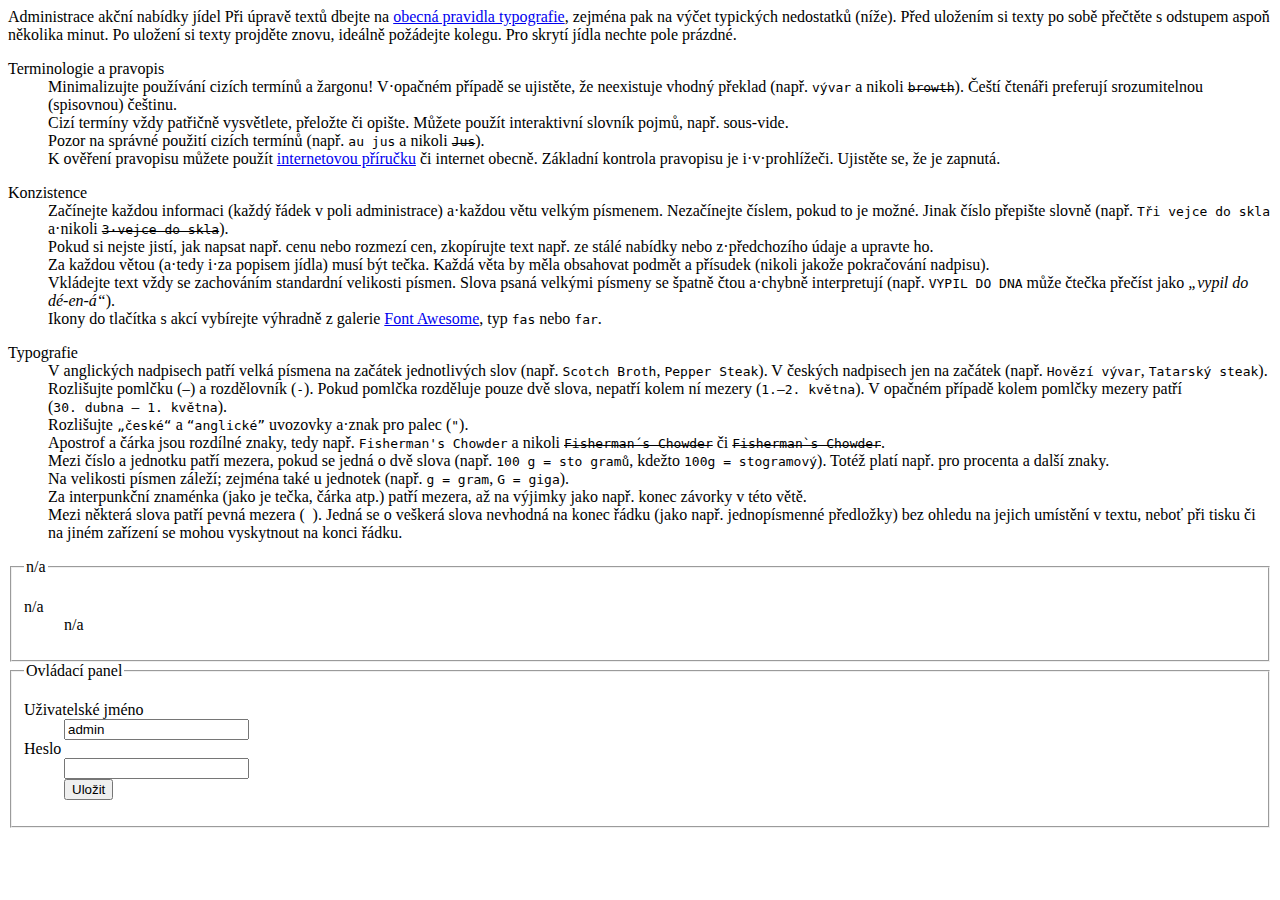
<file: plugins/InputVar/InputVar.html>
<?xml version="1.0" encoding="utf-8"?>
<body xml:lang="cs" ns="https://www.steakgrill.cz" class="inputvar tocable">
  <h author="InternetGuru" ctime="2015-06" id="inputvar">Administrace akční nabídky jídel</h>
  <desc kw="administrace, InputVar">Při úpravě textů dbejte na <a href="https://cs.wikipedia.org/wiki/Wikipedie:Typografick%C3%A9_rady" title="Wikipedie: Typografické rady">obecná pravidla typografie</a>, zejména pak na výčet typických nedostatků (níže). Před uložením si texty po sobě přečtěte s&#160;odstupem aspoň několika minut. Po uložení si texty projděte znovu, ideálně požádejte kolegu. Pro skrytí jídla nechte pole prázdné.</desc>
  <dl class="nomultiple hideable hideable-hidden">
    <dt>Terminologie a&#160;pravopis</dt>
    <dd>Minimalizujte používání cizích termínů a&#160;žargonu! V·opačném případě se ujistěte, že neexistuje vhodný překlad (např. <samp>vývar</samp> a&#160;nikoli <del><samp>browth</samp></del>). Čeští čtenáři preferují srozumitelnou (spisovnou) češtinu.</dd>
    <dd>Cizí termíny vždy patřičně vysvětlete, přeložte či opište. Můžete použít interaktivní slovník pojmů, např. <a var="definition-sous-vide">sous-vide</a>.</dd>
    <dd>Pozor na správné použití cizích termínů (např. <samp>au jus</samp> a&#160;nikoli <del><samp>Jus</samp></del>).</dd>
    <dd>K&#160;ověření pravopisu můžete použít <a href="http://prirucka.ujc.cas.cz/" title="Internetová jazyková příručka">internetovou příručku</a> či internet obecně. Základní kontrola pravopisu je i·v·prohlížeči. Ujistěte se, že je zapnutá.</dd>
  </dl>
  <dl class="nomultiple hideable hideable-hidden">
    <dt>Konzistence</dt>
    <dd>Začínejte každou informaci (každý řádek v&#160;poli administrace) a·každou větu velkým písmenem. Nezačínejte číslem, pokud to je možné. Jinak číslo přepište slovně (např. <samp>Tři vejce do skla</samp> a·nikoli <del><samp>3·vejce do skla</samp></del>).</dd>
    <dd>Pokud si nejste jistí, jak napsat např. cenu nebo rozmezí cen, zkopírujte text např. ze stálé nabídky nebo z·předchozího údaje a&#160;upravte ho.</dd>
    <dd>Za každou větou (a·tedy i·za popisem jídla) musí být tečka. Každá věta by měla obsahovat podmět a&#160;přísudek (nikoli jakože pokračování nadpisu).</dd>
    <dd>Vkládejte text vždy se zachováním standardní velikosti písmen. Slova psaná velkými písmeny se špatně čtou a·chybně interpretují (např. <samp>VYPIL DO DNA</samp> může čtečka přečíst jako <em>„vypil do dé-en-á“</em>).</dd>
    <dd>Ikony do tlačítka s akcí vybírejte výhradně z galerie <a href="https://fontawesome.com/icons?d=gallery">Font Awesome</a>, typ <samp>fas</samp> nebo <samp>far</samp>.</dd>
  </dl>
  <dl class="nomultiple hideable hideable-hidden">
    <dt>Typografie</dt>
    <dd>V&#160;anglických nadpisech patří velká písmena na začátek jednotlivých slov (např. <samp>Scotch Broth</samp>, <samp>Pepper Steak</samp>). V&#160;českých nadpisech jen na začátek (např. <samp>Hovězí vývar</samp>, <samp>Tatarský steak</samp>).</dd>
    <dd>Rozlišujte pomlčku (<samp>–</samp>) a&#160;rozdělovník (<samp>-</samp>). Pokud pomlčka rozděluje pouze dvě slova, nepatří kolem ní mezery (<samp>1.–2.&#160;května</samp>). V&#160;opačném případě kolem pomlčky mezery patří (<samp>30.&#160;dubna&#160;– 1.&#160;května</samp>).</dd>
    <dd>Rozlišujte <samp>„české“</samp> a&#160;<samp>“anglické”</samp> uvozovky a·znak pro palec (<samp>"</samp>).</dd>
    <dd>Apostrof a&#160;čárka jsou rozdílné znaky, tedy např. <samp>Fisherman's&#160;Chowder</samp> a&#160;nikoli <del><samp>Fisherman´s&#160;Chowder</samp></del> či <del><samp>Fisherman`s&#160;Chowder</samp></del>.</dd>
    <dd>Mezi číslo a&#160;jednotku patří mezera, pokud se jedná o&#160;dvě slova (např. <samp>100&#160;g = sto gramů</samp>, kdežto <samp>100g = stogramový</samp>). Totéž platí např. pro procenta a&#160;další znaky.</dd>
    <dd>Na velikosti písmen záleží; zejména také u&#160;jednotek (např. <samp>g = gram</samp>, <samp>G = giga</samp>).</dd>
    <dd>Za interpunkční znaménka (jako je tečka, čárka atp.) patří mezera, až na výjimky jako např. konec závorky v&#160;této větě.</dd>
    <dd>Mezi některá slova patří <a var="definition-nbsp">pevná mezera</a> (<samp>&#160;</samp>). Jedná se o&#160;veškerá <a var="definition-zalomeni-radku">slova nevhodná na konec řádku</a> (jako např. jednopísmenné předložky) bez ohledu na jejich umístění v&#160;textu, neboť při tisku či na jiném zařízení se mohou vyskytnout na konci řádku.</dd>
  </dl>
 
  <form class="editable fillable validable validateform-10 eventable-noevent" id="inputvarform" action="/" method="post" var="action@action">
    <fieldset class="hideable hideable-hidden"><legend var="group">n/a</legend>
      <dl var="inputs">
        <dt>n/a</dt>
        <dd>n/a</dd>
      </dl>
    </fieldset>
    <fieldset><legend>Ovládací panel</legend>
      <dl>
        <dt var="nopasswd"><label for="inputvar-user">Uživatelské jméno</label></dt>
        <dd var="nopasswd"><input name="username" type="text" id="inputvar-user" value="admin"/></dd>
        <dt var="nopasswd"><label for="inputvar-passwd">Heslo</label></dt>
        <dd var="nopasswd"><input name="passwd" required="required" type="password" id="inputvar-passwd"/></dd>
        <dt> </dt>
        <dd><input type="hidden" var="userfilehash@value" name="userfilehash"/><input type="submit" class="button" value="Uložit"/></dd>
      </dl>
    </fieldset>
  </form>
</body>
</file>
